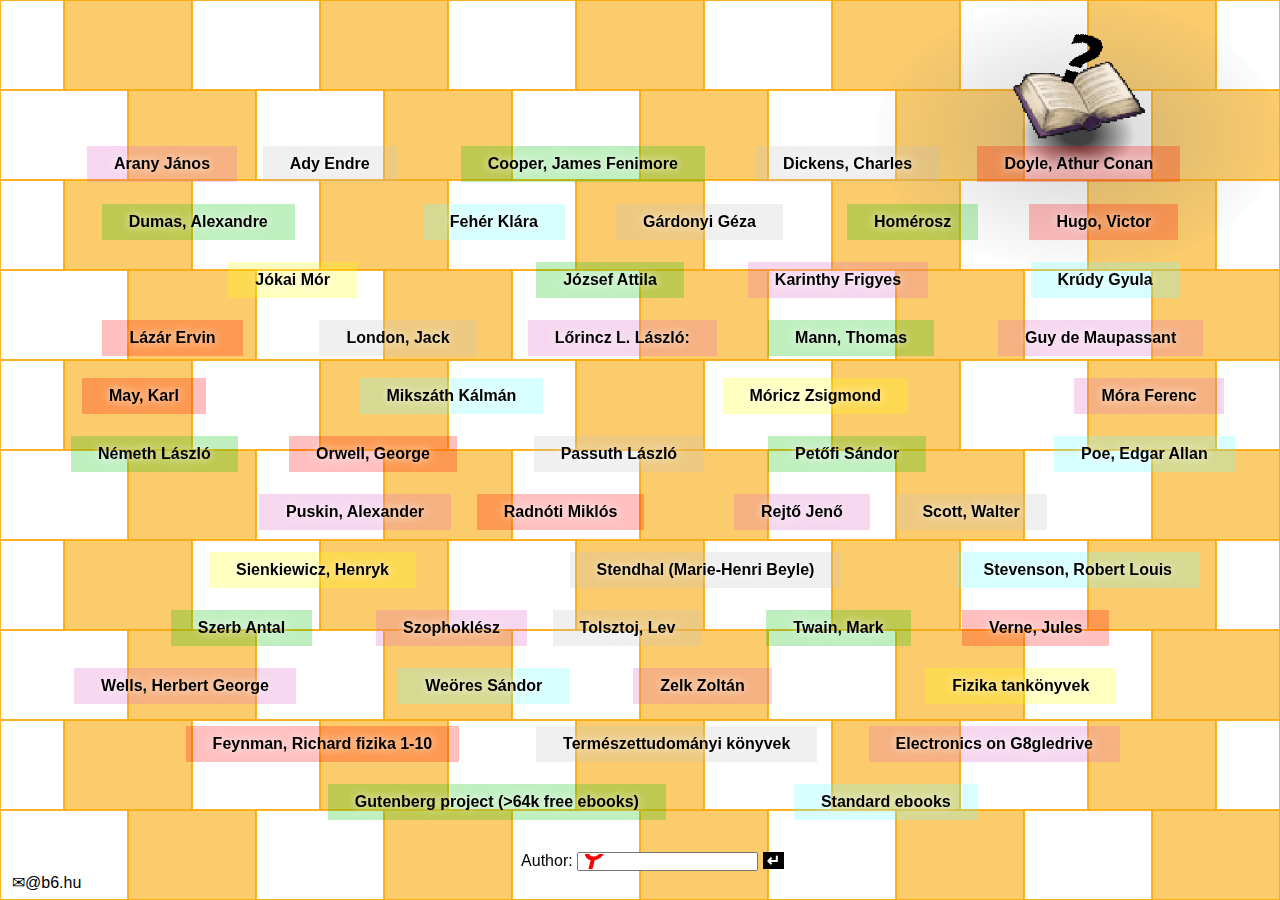
<file: index.html>
<!DOCTYPE html>

<html lang="hu">

<head>
    <meta charset="utf-8" />
    <meta name="viewport" content="width=device-width, 
                                       initial-scale=1, 
                                       shrink-to-fit=no" />

    <meta http-equiv="X-UA-Compatible" content="IE=edge">
    <title>LiB6ary</title>

    <link rel="stylesheet" href="n_b6styleMMXX.css">

</head>

<body>

    <div class="wall">
        <div class="row">
            <div class="brick"></div>
            <div class="brick"></div>
            <div class="brick"></div>
            <div class="brick"></div>
            <div class="brick"></div>
            <div class="brick"></div>
            <div class="brick"></div>
            <div class="brick"></div>
            <div class="brick"></div>
            <div class="brick"></div>
            <div class="brick"></div>
        </div>
        <div class="row">
            <div class="brick"></div>
            <div class="brick"></div>
            <div class="brick"></div>
            <div class="brick"></div>
            <div class="brick"></div>
            <div class="brick"></div>
            <div class="brick"></div>
            <div class="brick"></div>
            <div class="brick"></div>
            <div class="brick"></div>
            <div class="brick"></div>
        </div>
        <div class="row">
            <div class="brick"></div>
            <div class="brick"></div>
            <div class="brick"></div>
            <div class="brick"></div>
            <div class="brick"></div>
            <div class="brick"></div>
            <div class="brick"></div>
            <div class="brick"></div>
            <div class="brick"></div>
            <div class="brick"></div>
            <div class="brick"></div>
        </div>
        <div class="row">
            <div class="brick"></div>
            <div class="brick"></div>
            <div class="brick"></div>
            <div class="brick"></div>
            <div class="brick"></div>
            <div class="brick"></div>
            <div class="brick"></div>
            <div class="brick"></div>
            <div class="brick"></div>
            <div class="brick"></div>
            <div class="brick"></div>
        </div>
        <div class="row">
            <div class="brick"></div>
            <div class="brick"></div>
            <div class="brick"></div>
            <div class="brick"></div>
            <div class="brick"></div>
            <div class="brick"></div>
            <div class="brick"></div>
            <div class="brick"></div>
            <div class="brick"></div>
            <div class="brick"></div>
            <div class="brick"></div>
        </div>
        <div class="row">
            <div class="brick"></div>
            <div class="brick"></div>
            <div class="brick"></div>
            <div class="brick"></div>
            <div class="brick"></div>
            <div class="brick"></div>
            <div class="brick"></div>
            <div class="brick"></div>
            <div class="brick"></div>
            <div class="brick"></div>
            <div class="brick"></div>
        </div>
        <div class="row">
            <div class="brick"></div>
            <div class="brick"></div>
            <div class="brick"></div>
            <div class="brick"></div>
            <div class="brick"></div>
            <div class="brick"></div>
            <div class="brick"></div>
            <div class="brick"></div>
            <div class="brick"></div>
            <div class="brick"></div>
            <div class="brick"></div>
        </div>
        <div class="row">
            <div class="brick"></div>
            <div class="brick"></div>
            <div class="brick"></div>
            <div class="brick"></div>
            <div class="brick"></div>
            <div class="brick"></div>
            <div class="brick"></div>
            <div class="brick"></div>
            <div class="brick"></div>
            <div class="brick"></div>
            <div class="brick"></div>
        </div>
        <div class="row">
            <div class="brick"></div>
            <div class="brick"></div>
            <div class="brick"></div>
            <div class="brick"></div>
            <div class="brick"></div>
            <div class="brick"></div>
            <div class="brick"></div>
            <div class="brick"></div>
            <div class="brick"></div>
            <div class="brick"></div>
            <div class="brick"></div>
        </div>
        <div class="row">
            <div class="brick"></div>
            <div class="brick"></div>
            <div class="brick"></div>
            <div class="brick"></div>
            <div class="brick"></div>
            <div class="brick"></div>
            <div class="brick"></div>
            <div class="brick"></div>
            <div class="brick"></div>
            <div class="brick"></div>
            <div class="brick"></div>
        </div>
    </div>

    <div class="sprite">
        <a onclick="jumpToRandombook()">
            <img src="b8k.png" class="play">
        </a>
    </div>

    <div class="list">
        <a class="author" onclick="jumpToAuthor('Arany János')">
            Arany János
        </a>
        <a class="author" onclick="jumpToAuthor('Ady Endre')">
            Ady Endre
        </a>
        <a class="author" onclick="jumpToAuthor('James Fenimore Cooper')">
            Cooper, James Fenimore
        </a>
        <a class="author" onclick="jumpToAuthor('Dickens')">
            Dickens, Charles
        </a>
        <a class="author" onclick="jumpToAuthor('Arthur Conan Doyle')">
            Doyle, Athur Conan
        </a>
        <a class="author" onclick="jumpToAuthor('Dumas')">
            Dumas, Alexandre
        </a>
        <a class="author" onclick="jumpToAuthor('Fehér Klára')">
            Fehér Klára
        </a>
        <a class="author" onclick="jumpToAuthor('Gárdonyi')">
            Gárdonyi Géza
        </a>
        <a class="author" onclick="jumpToAuthor('Homérosz')">
            Homérosz
        </a>
        <a class="author" onclick="jumpToAuthor('Victor Hugo')">
            Hugo, Victor
        </a>
        <a class="author" onclick="jumpToAuthor('Jókai Mór')">
            Jókai Mór
        </a>
        <a class="author" onclick="jumpToAuthor('József Attila&dc_title=költeménye')">
            József Attila
        </a>
        <a class="author" onclick="jumpToAuthor('Karinthy Frigyes')">
            Karinthy Frigyes
        </a>
        <a class="author" onclick="jumpToAuthor('Krúdy Gyula')">
            Krúdy Gyula
        </a>
        <a class="author" onclick="jumpToAuthor('Lázár Ervin')">
            Lázár Ervin
        </a>
        <a class="author" onclick="jumpToAuthor('Jack London')">
            London, Jack
        </a>
        <a class="author" onclick="jumpToAuthor('Lőrincz L. László')">
            Lőrincz L. László:
        </a>
        <a class="author" onclick="jumpToAuthor('Thomas Mann')">
            Mann, Thomas
        </a>
        <a class="author" onclick="jumpToAuthor('Maupassant')">
            Guy de Maupassant
        </a>
        <a class="author" onclick="jumpToAuthor('May')">
            May, Karl
        </a>
        <a class="author" onclick="jumpToAuthor('Mikszáth')">
            Mikszáth Kálmán
        </a>
        <a class="author" onclick="jumpToAuthor('Móricz')">
            Móricz Zsigmond
        </a>
        <a class="author" onclick="jumpToAuthor('Móra')">
            Móra Ferenc
        </a>
        <a class="author" onclick="jumpToAuthor('Németh László')">
            Németh László
        </a>
        <a class="author" onclick="jumpToAuthor('Orwell')">
            Orwell, George
        </a>
        <a class="author" onclick="jumpToAuthor('Passuth')">
            Passuth László
        </a>
        <a class="author" onclick="jumpToAuthor('Petőfi')">
            Petőfi Sándor
        </a>
        <a class="author" onclick="jumpToAuthor('Poe')">
            Poe, Edgar Allan
        </a>
        <a class="author" onclick="jumpToAuthor('Puskin')">
            Puskin, Alexander
        </a>
        <a class="author" onclick="jumpToAuthor('Radnóti Miklós')">
            Radnóti Miklós
        </a>
        <a href="jeno_rejto/index.html" class="author">
            Rejtő Jenő
        </a>
        <a class="author" onclick="jumpToAuthor('Walter Scott')">
            Scott, Walter
        </a>
        <a class="author" onclick="jumpToAuthor('Sienkiewicz')">
            Sienkiewicz, Henryk
        </a>
        <a class="author" onclick="jumpToAuthor('Stendhal')">
            Stendhal (Marie-Henri Beyle)
        </a>
        <a class="author" onclick="jumpToAuthor('Stevenson')">
            Stevenson, Robert Louis
        </a>
        <a class="author" onclick="jumpToAuthor('Szerb Antal')">
            Szerb Antal
        </a>
        <a class="author" onclick="jumpToAuthor('Szophoklész')">
            Szophoklész
        </a>
        <a class="author" onclick="jumpToAuthor('Tolsztoj')">
            Tolsztoj, Lev
        </a>
        <a class="author" onclick="jumpToAuthor('Twain')">
            Twain, Mark
        </a>
        <a class="author" onclick="jumpToAuthor('Verne')">
            Verne, Jules
        </a>
        <a class="author" onclick="jumpToAuthor('Wells')">
            Wells, Herbert George
        </a>
        <a class="author" onclick="jumpToAuthor('Weöres Sándor')">
            Weöres Sándor
        </a>
        <a class="author" onclick="jumpToAuthor('Zelk Zoltán')">
            Zelk Zoltán
        </a>

        <a href="https://mega.nz/folder/OLA0VA5Y#1K40_lH6ajpg-R5Zl8_eMA" class="author" target="_blank">
            Fizika tankönyvek
        </a>
        <a href="https://mega.nz/folder/YB8kWCQK#MowAYQM_cwcqgSQqxEqWiw" class="author" target="_blank">
            Feynman, Richard fizika 1-10
        </a>
        <a href="https://mega.nz/folder/dAVF2KDC#7pg9aEjS49fx-8n-HzjcwA/folder/xUUTWAAJ" class="author" target="_blank">
            Természettudományi könyvek
        </a>

        <a href="https://drive.google.com/drive/folders/12CjssPFybSHrhqsP9SiUDfnzgfbws7Yd?usp=sharing" class="author"
            target="_blank">
            Electronics on G8gledrive
        </a>

        <a href="https://www.gutenberg.org/" class="author" target="_blank">Gutenberg project (>64k free ebooks)
        </a>

        <a href="https://standardebooks.org/" class="author" target="_blank">Standard ebooks
        </a>

        <div class="finder">
            <label for="find">Author:</label>
            <input type="text" id="find" name="find" placeholder="&#9906;">
            <b style="color: white; background-color: black; cursor: pointer;"
                onclick="findContent()">&nbsp;&#8629;&nbsp;</b>
        </div>

    </div>

    <a href="mailto:b6@b6.hu?subject=Mail from b6chess&body=Dear B6 Team" style="position: fixed; left: 0.5em; bottom: 0.25em; padding: 0.25em; 
              color: black; background-color: white; text-decoration: none;" target="_blank">
        &#9993;@b6.hu
    </a>

    <script>
        var input = document.getElementById("find");
        input.addEventListener("keyup", function (event) {
            if (event.keyCode === 13) {
                event.preventDefault();
                findContent();
            }
        });

        let mekRoot = "https://mek.oszk.hu/";

        let mekSearch = "https://mek.oszk.hu/kereses.mhtml?dc_creator="

        function randomDirMEK() {
            first = Math.floor(Math.random() * 211); // 0-210
            second = Math.floor(Math.random() * 100);
            if (first == 0 && second == 0) {
                second == 1;
            }
            let firstDir = (first * 100) + "";
            firstDir = "00000".substring(firstDir.length) + firstDir + "/";
            let secondDir = (first * 100 + second) + "";
            secondDir = "00000".substring(secondDir.length) + secondDir + "/";
            return mekRoot + firstDir + secondDir;
        }

        function jumpToRandombook() {
            randomBook = randomDirMEK();
            location.href = randomBook;
        }

        function findContent() {
            author = document.getElementById("find").value;
            jumpToAuthor(author);
        }

        function jumpToAuthor(author) {
            location.href = mekSearch + author;
        }
    </script>
</body>

</html>
</file>
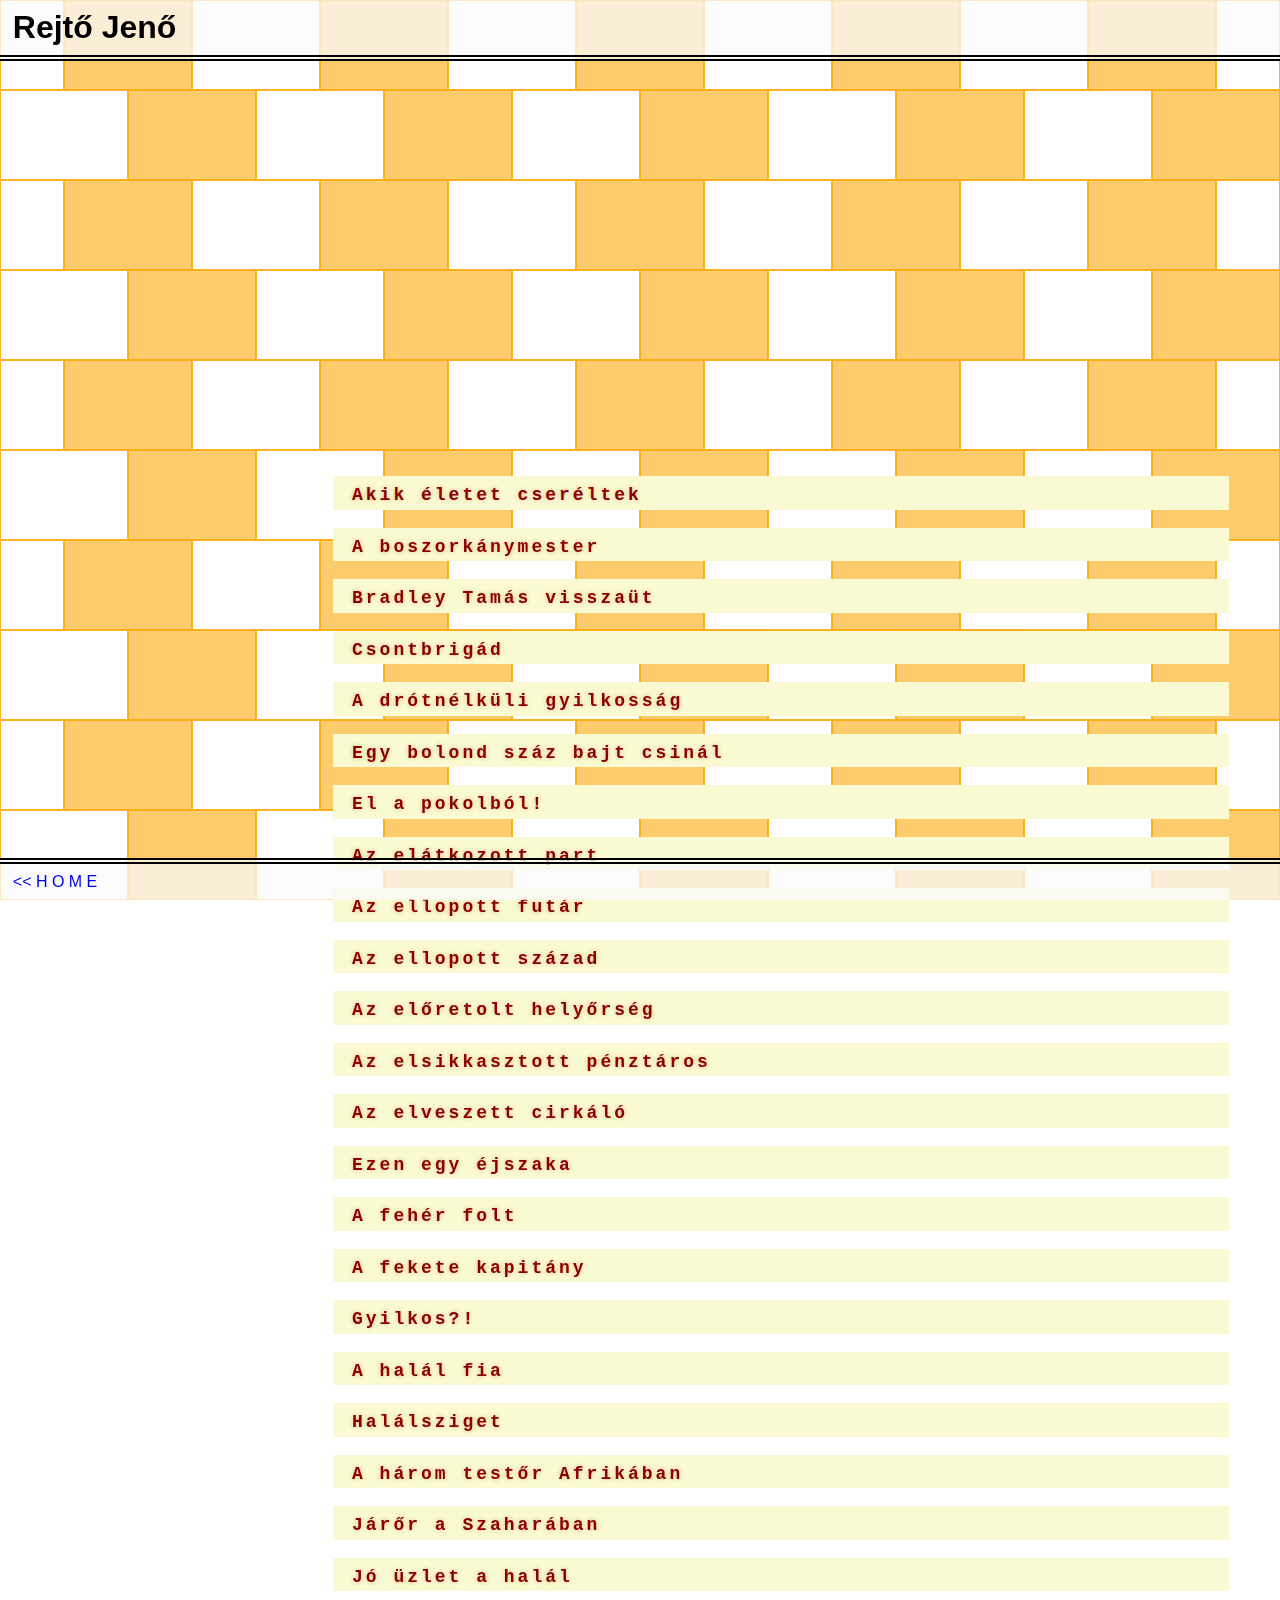
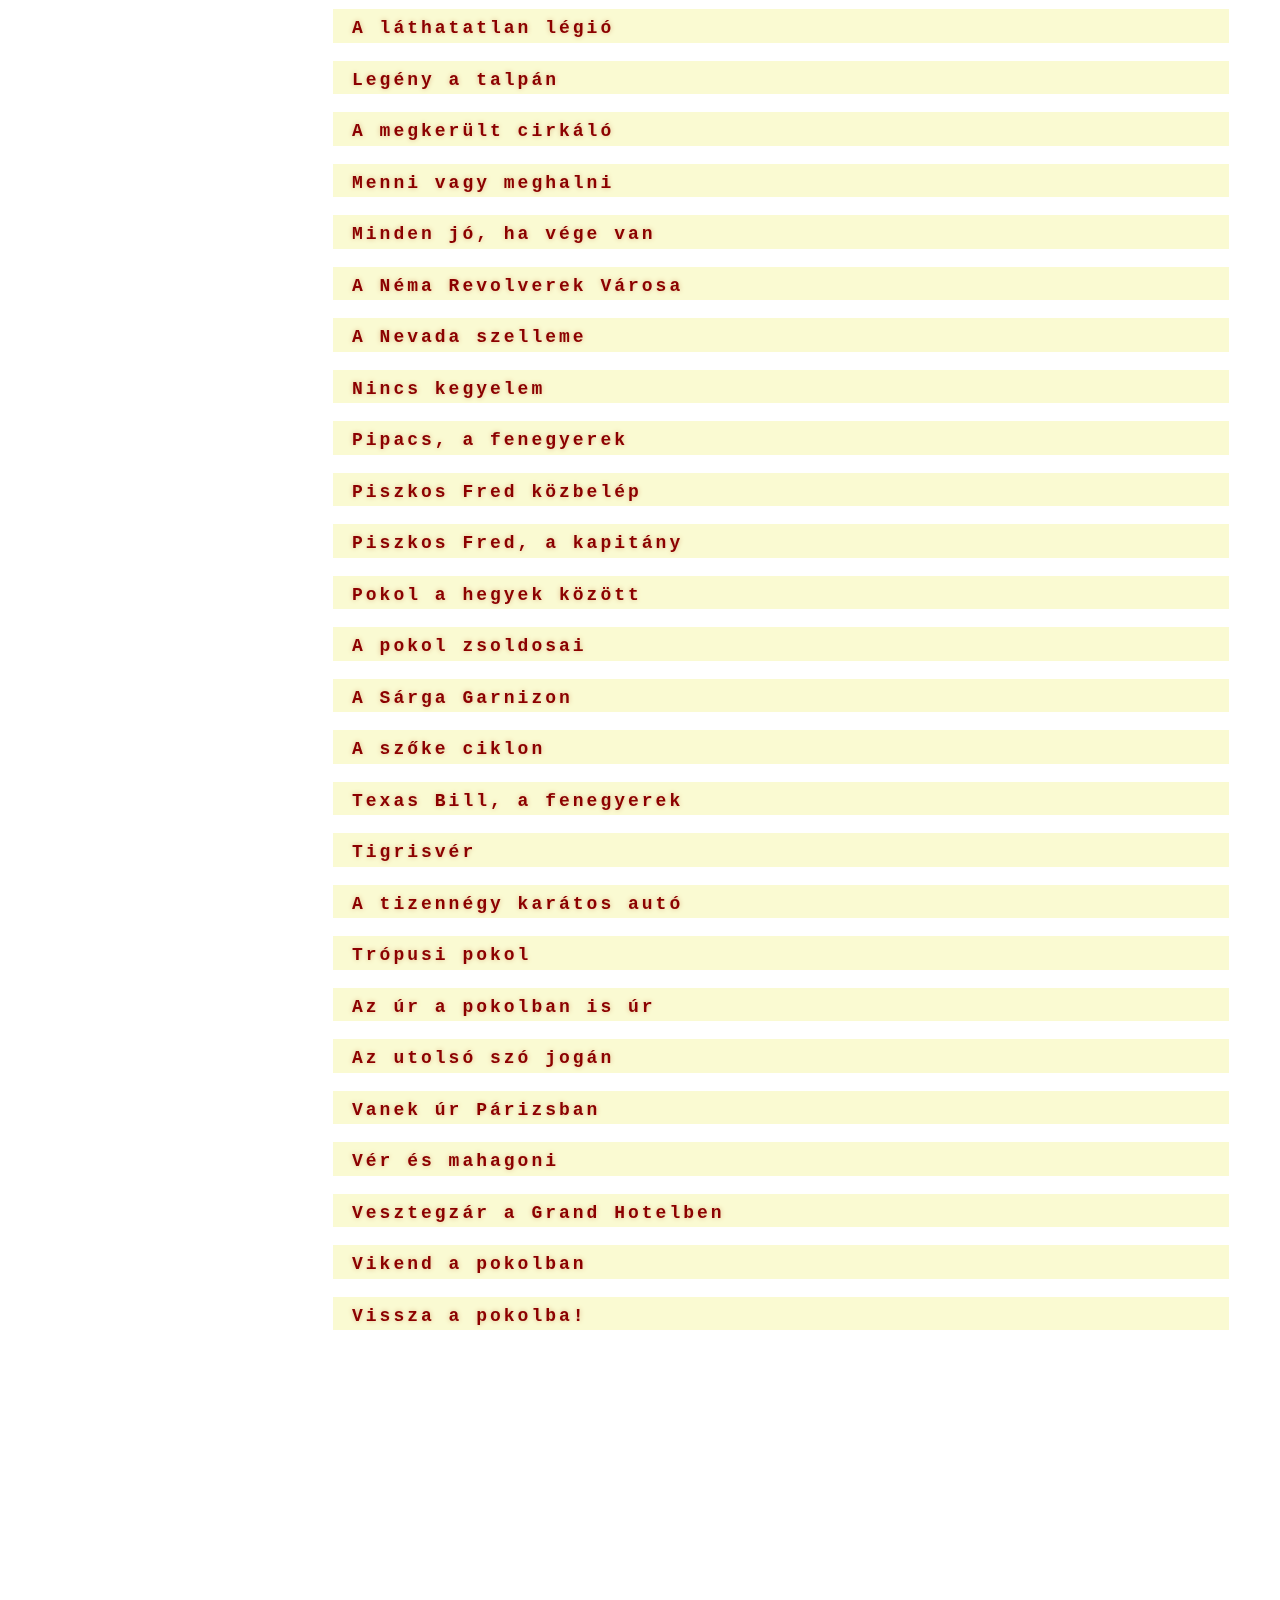
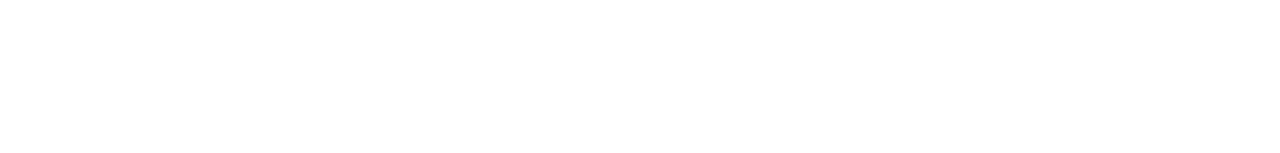
<file: jeno_rejto/index.html>
<!DOCTYPE html>

<html lang="hu">

<head>
    <meta charset="utf-8" />
    <meta name="viewport" content="width=device-width, 
                                       initial-scale=1, 
                                       shrink-to-fit=no" />

    <meta http-equiv="X-UA-Compatible" content="IE=edge">
    <title>Rejtő Jenő</title>

    <link rel="stylesheet" href="n_b6styleMMXX.css">

</head>

<body>

    <div class="wall">
        <div class="row">
            <div class="brick"></div>
            <div class="brick"></div>
            <div class="brick"></div>
            <div class="brick"></div>
            <div class="brick"></div>
            <div class="brick"></div>
            <div class="brick"></div>
            <div class="brick"></div>
            <div class="brick"></div>
            <div class="brick"></div>
            <div class="brick"></div>
        </div>
        <div class="row">
            <div class="brick"></div>
            <div class="brick"></div>
            <div class="brick"></div>
            <div class="brick"></div>
            <div class="brick"></div>
            <div class="brick"></div>
            <div class="brick"></div>
            <div class="brick"></div>
            <div class="brick"></div>
            <div class="brick"></div>
            <div class="brick"></div>
        </div>
        <div class="row">
            <div class="brick"></div>
            <div class="brick"></div>
            <div class="brick"></div>
            <div class="brick"></div>
            <div class="brick"></div>
            <div class="brick"></div>
            <div class="brick"></div>
            <div class="brick"></div>
            <div class="brick"></div>
            <div class="brick"></div>
            <div class="brick"></div>
        </div>
        <div class="row">
            <div class="brick"></div>
            <div class="brick"></div>
            <div class="brick"></div>
            <div class="brick"></div>
            <div class="brick"></div>
            <div class="brick"></div>
            <div class="brick"></div>
            <div class="brick"></div>
            <div class="brick"></div>
            <div class="brick"></div>
            <div class="brick"></div>
        </div>
        <div class="row">
            <div class="brick"></div>
            <div class="brick"></div>
            <div class="brick"></div>
            <div class="brick"></div>
            <div class="brick"></div>
            <div class="brick"></div>
            <div class="brick"></div>
            <div class="brick"></div>
            <div class="brick"></div>
            <div class="brick"></div>
            <div class="brick"></div>
        </div>
        <div class="row">
            <div class="brick"></div>
            <div class="brick"></div>
            <div class="brick"></div>
            <div class="brick"></div>
            <div class="brick"></div>
            <div class="brick"></div>
            <div class="brick"></div>
            <div class="brick"></div>
            <div class="brick"></div>
            <div class="brick"></div>
            <div class="brick"></div>
        </div>
        <div class="row">
            <div class="brick"></div>
            <div class="brick"></div>
            <div class="brick"></div>
            <div class="brick"></div>
            <div class="brick"></div>
            <div class="brick"></div>
            <div class="brick"></div>
            <div class="brick"></div>
            <div class="brick"></div>
            <div class="brick"></div>
            <div class="brick"></div>
        </div>
        <div class="row">
            <div class="brick"></div>
            <div class="brick"></div>
            <div class="brick"></div>
            <div class="brick"></div>
            <div class="brick"></div>
            <div class="brick"></div>
            <div class="brick"></div>
            <div class="brick"></div>
            <div class="brick"></div>
            <div class="brick"></div>
            <div class="brick"></div>
        </div>
        <div class="row">
            <div class="brick"></div>
            <div class="brick"></div>
            <div class="brick"></div>
            <div class="brick"></div>
            <div class="brick"></div>
            <div class="brick"></div>
            <div class="brick"></div>
            <div class="brick"></div>
            <div class="brick"></div>
            <div class="brick"></div>
            <div class="brick"></div>
        </div>
        <div class="row">
            <div class="brick"></div>
            <div class="brick"></div>
            <div class="brick"></div>
            <div class="brick"></div>
            <div class="brick"></div>
            <div class="brick"></div>
            <div class="brick"></div>
            <div class="brick"></div>
            <div class="brick"></div>
            <div class="brick"></div>
            <div class="brick"></div>
        </div>
    </div>

    <h1>Rejtő Jenő</h1>

    <a href="../index.html" class="back">
        &lt;&lt; H O M E
    </a>

    <div class="list">

        <a href="https://mek.oszk.hu/12400/12427/" class="author">
            Akik életet cseréltek
        </a>
        <a href="https://mek.oszk.hu/01000/01025/" class="author">
            A boszorkánymester
        </a>
        <a href="https://mek.oszk.hu/01000/01026/" class="author">
            Bradley Tamás visszaüt
        </a>
        <a href="https://mek.oszk.hu/01100/01109/" class="author">
            Csontbrigád
        </a>
        <a href="https://mek.oszk.hu/01000/01027/" class="author">
            A drótnélküli gyilkosság
        </a>
        <a href="https://mek.oszk.hu/01000/01024/" class="author">
            Egy bolond száz bajt csinál
        </a>
        <a href="https://mek.oszk.hu/12500/12515/" class="author">
            El a pokolból!
        </a>
        <a href="https://mek.oszk.hu/01000/01029/" class="author">
            Az elátkozott part
        </a>
        <a href="https://mek.oszk.hu/01000/01033/" class="author">
            Az ellopott futár
        </a>
        <a href="https://mek.oszk.hu/12700/12735/" class="author">
            Az ellopott század
        </a>
        <a href="https://mek.oszk.hu/01000/01030/" class="author">
            Az előretolt helyőrség
        </a>
        <a href="https://mek.oszk.hu/01000/01023/" class="author">
            Az elsikkasztott pénztáros
        </a>
        <a href="https://mek.oszk.hu/01000/01028/" class="author">
            Az elveszett cirkáló
        </a>
        <a href="https://mek.oszk.hu/01000/01031/" class="author">
            Ezen egy éjszaka
        </a>
        <a href="https://mek.oszk.hu/01000/01032/" class="author">
            A fehér folt
        </a>
        <a href="https://mek.oszk.hu/12800/12800/" class="author">
            A fekete kapitány
        </a>
        <a href="https://mek.oszk.hu/12400/12481/" class="author">
            Gyilkos?!
        </a>
        <a href="https://mek.oszk.hu/12500/12527/" class="author">
            A halál fia
        </a>
        <a href="https://mek.oszk.hu/12400/12411/" class="author">
            Halálsziget
        </a>
        <a href="https://mek.oszk.hu/01200/01268/" class="author">
            A három testőr Afrikában
        </a>
        <a href="https://mek.oszk.hu/12600/12616/" class="author">
            Járőr a Szaharában
        </a>
        <a href="https://mek.oszk.hu/12500/12536/" class="author">
            Jó üzlet a halál
        </a>
        <a href="https://mek.oszk.hu/01000/01034/" class="author">
            A láthatatlan légió
        </a>
        <a href="https://mek.oszk.hu/12400/12493/" class="author">
            Legény a talpán
        </a>
        <a href="httpss://mek.oszk.hu/01000/01035/" class="author">
            A megkerült cirkáló
        </a>
        <a href="https://mek.oszk.hu/01000/01036/" class="author">
            Menni vagy meghalni
        </a>
        <a href="https://mek.oszk.hu/12500/12517/" class="author">
            Minden jó, ha vége van
        </a>
        <a href="https://mek.oszk.hu/01000/01037/" class="author">
            A Néma Revolverek Városa
        </a>
        <a href="https://mek.oszk.hu/01500/01598/" class="author">
            A Nevada szelleme
        </a>
        <a href="https://mek.oszk.hu/01100/01172/" class="author">
            Nincs kegyelem
        </a>
        <a href="https://mek.oszk.hu/01100/01173/" class="author">
            Pipacs, a fenegyerek
        </a>
        <a href="https://mek.oszk.hu/01000/01038/" class="author">
            Piszkos Fred közbelép
        </a>
        <a href="https://mek.oszk.hu/01000/01064/" class="author">
            Piszkos Fred, a kapitány
        </a>
        <a href="https://mek.oszk.hu/01000/01039/" class="author">
            Pokol a hegyek között
        </a>
        <a href="https://mek.oszk.hu/01000/01048/" class="author">
            A pokol zsoldosai
        </a>
        <a href="https://mek.oszk.hu/13000/13078/" class="author">
            A Sárga Garnizon
        </a>
        <a href="httpss://mek.oszk.hu/01000/01041/" class="author">
            A szőke ciklon
        </a>
        <a href="https://mek.oszk.hu/01000/01042/" class="author">
            Texas Bill, a fenegyerek
        </a>
        <a href="https://mek.oszk.hu/01000/01043/" class="author">
            Tigrisvér
        </a>
        <a href="https://mek.oszk.hu/01000/01044/" class="author">
            A tizennégy karátos autó
        </a>
        <a href="https://mek.oszk.hu/12300/12389/" class="author">
            Trópusi pokol
        </a>
        <a href="https://mek.oszk.hu/12500/12574/" class="author">
            Az úr a pokolban is úr
        </a>
        <a href="https://mek.oszk.hu/01000/01045/" class="author">
            Az utolsó szó jogán
        </a>
        <a href="https://mek.oszk.hu/01000/01046/" class="author">
            Vanek úr Párizsban
        </a>
        <a href="https://mek.oszk.hu/12500/12565/" class="author">
            Vér és mahagoni
        </a>
        <a href="https://mek.oszk.hu/01000/01047/" class="author">
            Vesztegzár a Grand Hotelben
        </a>
        <a href="https://mek.oszk.hu/12500/12543/" class="author">
            Vikend a pokolban
        </a>
        <a href="https://mek.oszk.hu/01000/01040/" class="author">
            Vissza a pokolba!
        </a>
    </div>

</body>

</html>
</file>
<file: n_b6styleMMXX.css>
* {
    box-sizing: border-box;
    margin: 0;
    padding: 0;
}

body {
    background-image: linear-gradient rgba(250, 170, 10, 0.6), transparent;
    background-attachment: fixed;
    background-size: cover;
    font-family: 'Open Sans', Helvetica, Arial, sans-serif;
}

.wall {
    position: fixed;
    height: 100vh;
    width: 100vw;
    background: transparent;
}

.row {
    background: transparent;
    width: 100vw;
    height: 10vh;
    overflow: hidden;
}

.brick {
    width: 10vw;
    height: 10vh;
    background: transparent;
    border: 1px solid rgba(250, 170, 10, 0.9);
    float: left;
}

.row:nth-child(odd) .brick:first-child,
.row:nth-child(odd) .brick:last-child {
    width: 5vw;
}

.brick:nth-child(even) {
    background: rgba(250, 170, 10, 0.6);
    animation: wave 10s cubic-bezier(0.36, 0.45, 0.63, 0.53) 4s infinite;
}

@keyframes wave {
    0% {
        background-color: rgba(250, 170, 10, 0.6);
        border: 1px solid rgba(250, 170, 10, 0.9);
    }
    10% {
        background-color: transparent;
        border: 1px solid rgba(250, 170, 10, 0.1);
    }
    50% {
        background-color: transparent;
        border: 1px solid rgba(250, 170, 10, 0.1);
    }
    90% {
        background-color: rgba(250, 170, 10, 0.6);
        border: 1px solid rgba(250, 170, 10, 0.9);
    }
    100% {
        background-color: rgba(250, 170, 10, 0.6);
        border: 1px solid rgba(250, 170, 10, 0.9);
    }
}

.list {
    position: absolute;
    display: flex;
    align-items: center;
    justify-content: center;
    flex-wrap: wrap;
    margin: 15vh 1vw 5vh;
    width: 100%;
    min-height: 80%;
}

.author {
    color: black;
    text-shadow: 0 0 10px white;
    font-weight: 900;
    text-decoration: none;
    padding: 1vmin 3vmin;
    cursor: pointer;
}

.author:nth-child(odd) {
    margin: 1vh 1vw 1vh 2vw;
    background: rgba(224, 96, 192, 0.25);
}

.author:nth-child(even) {
    margin: 1vh 2vw 1vh 1vw;
    background: rgba(192, 192, 192, 0.25);
}

.author:nth-child(3n) {
    margin: 1vh 3vw 1vh 3vw;
    background: lightblue;
    background: rgba(0, 192, 0, 0.25);
}

.author:nth-child(5n) {
    margin: 1vh 5vw 1vh 1vw;
    background: rgba(255, 0, 0, 0.25);
}

.author:nth-child(7n) {
    margin: 1vh 3vw 1vh 7vw;
    background: rgba(96, 255, 255, 0.25);
}

.author:nth-child(11n) {
    margin: 1vh 11vw 1vh 11vw;
    background: rgba(255, 255, 0, 0.25);
}

.sprite {
    position: absolute;
    top: 0;
    right: 0;
    width: 45vmin;
    height: 30vmin;
    border-radius: 50%;
    background-image: radial-gradient(rgba(0, 0, 0, 0.75) 5%, rgba(128, 128, 128, 0.25) 20%, transparent 75%);
    cursor: pointer;
}

.play {
    position: absolute;
    top: 2.5vmin;
    right: 15vmin;
    width: 15vmin;
    height: auto;
}

.finder {
    position: relative;
    top: 2vmin;
    left: 0;
    width: 100%;
    height: auto;
    text-align: center;
}

input::placeholder {
    color: red;
    font-size: 2.5em;
    font-style: italic;
    font-weight: bold;
    line-height: 0.675em;
}

a:focus {
    -webkit-filter: invert(30%) brightness(80%) sepia(100%) contrast(110%) saturate(953%) hue-rotate(165deg);
}
</file>
<file: jeno_rejto/n_b6styleMMXX.css>
* {
    box-sizing: border-box;
    margin: 0;
    padding: 0;
}

body {
    background-image: linear-gradient rgba(250, 170, 10, 0.6), transparent;
    background-attachment: fixed;
    background-size: cover;
    font-family: 'Open Sans', Helvetica, Arial, sans-serif;
}

.wall {
    position: fixed;
    height: 100vh;
    width: 100vw;
    background: transparent;
}

.row {
    background: transparent;
    width: 100vw;
    height: 10vh;
    overflow: hidden;
}

.brick {
    width: 10vw;
    height: 10vh;
    background: transparent;
    border: 1px solid rgba(250, 170, 10, 0.9);
    float: left;
}

.row:nth-child(odd) .brick:first-child,
.row:nth-child(odd) .brick:last-child {
    width: 5vw;
}

.brick:nth-child(even) {
    background: rgba(250, 170, 10, 0.6);
    animation: wave 10s cubic-bezier(0.36, 0.45, 0.63, 0.53) 4s infinite;
}

@keyframes wave {
    0% {
        background-color: rgba(250, 170, 10, 0.6);
        border: 1px solid rgba(250, 170, 10, 0.9);
    }
    10% {
        background-color: transparent;
        border: 1px solid rgba(250, 170, 10, 0.1);
    }
    50% {
        background-color: transparent;
        border: 1px solid rgba(250, 170, 10, 0.1);
    }
    90% {
        background-color: rgba(250, 170, 10, 0.6);
        border: 1px solid rgba(250, 170, 10, 0.9);
    }
    100% {
        background-color: rgba(250, 170, 10, 0.6);
        border: 1px solid rgba(250, 170, 10, 0.9);
    }
}

h1 {
    position: fixed;
    top: 0;
    left: 0;
    width: 100%;
    padding: 1vh 1vw;
    border-bottom: 6px double black;
    background: rgba(250, 250, 250, 0.75);
    z-index: 10;
}

.list {
    position: absolute;
    top: 5%;
    display: flex;
    align-items: center;
    justify-content: center;
    flex-direction: column;
    flex-wrap: nowrap;
    margin: 1vh 1vw;
    width: 100%;
    min-height: 80%;
    overflow: visible;
}

.list a.author {
    margin: 1vh 5% 1vh 25%;
    padding: 1vh 1.5vw 0.5vh;
    min-height: 1.5em;
    width: 70%;
    color: darkred;
    background-color: lightgoldenrodyellow;
    font-family: 'Courier New', Courier, monospace;
    font-size: large;
    font-weight: 900;
    letter-spacing: 3px;
    text-shadow: 0 0 5px burlywood;
    text-decoration: none;
    white-space: nowrap;
    overflow: hidden;
    text-overflow: ellipsis;
}

.list a.author:first-child {
    margin-top: 33%;
}

.list a.author:last-child {
    margin-bottom: 33%;
}

a.back {
    position: fixed;
    left: 0;
    bottom: 0;
    width: 100%;
    padding: 1vh 1vw;
    text-decoration: none;
    border-top: 6px double black;
    background: rgba(250, 250, 250, 0.75);
    z-index: 10;
}
</file>
